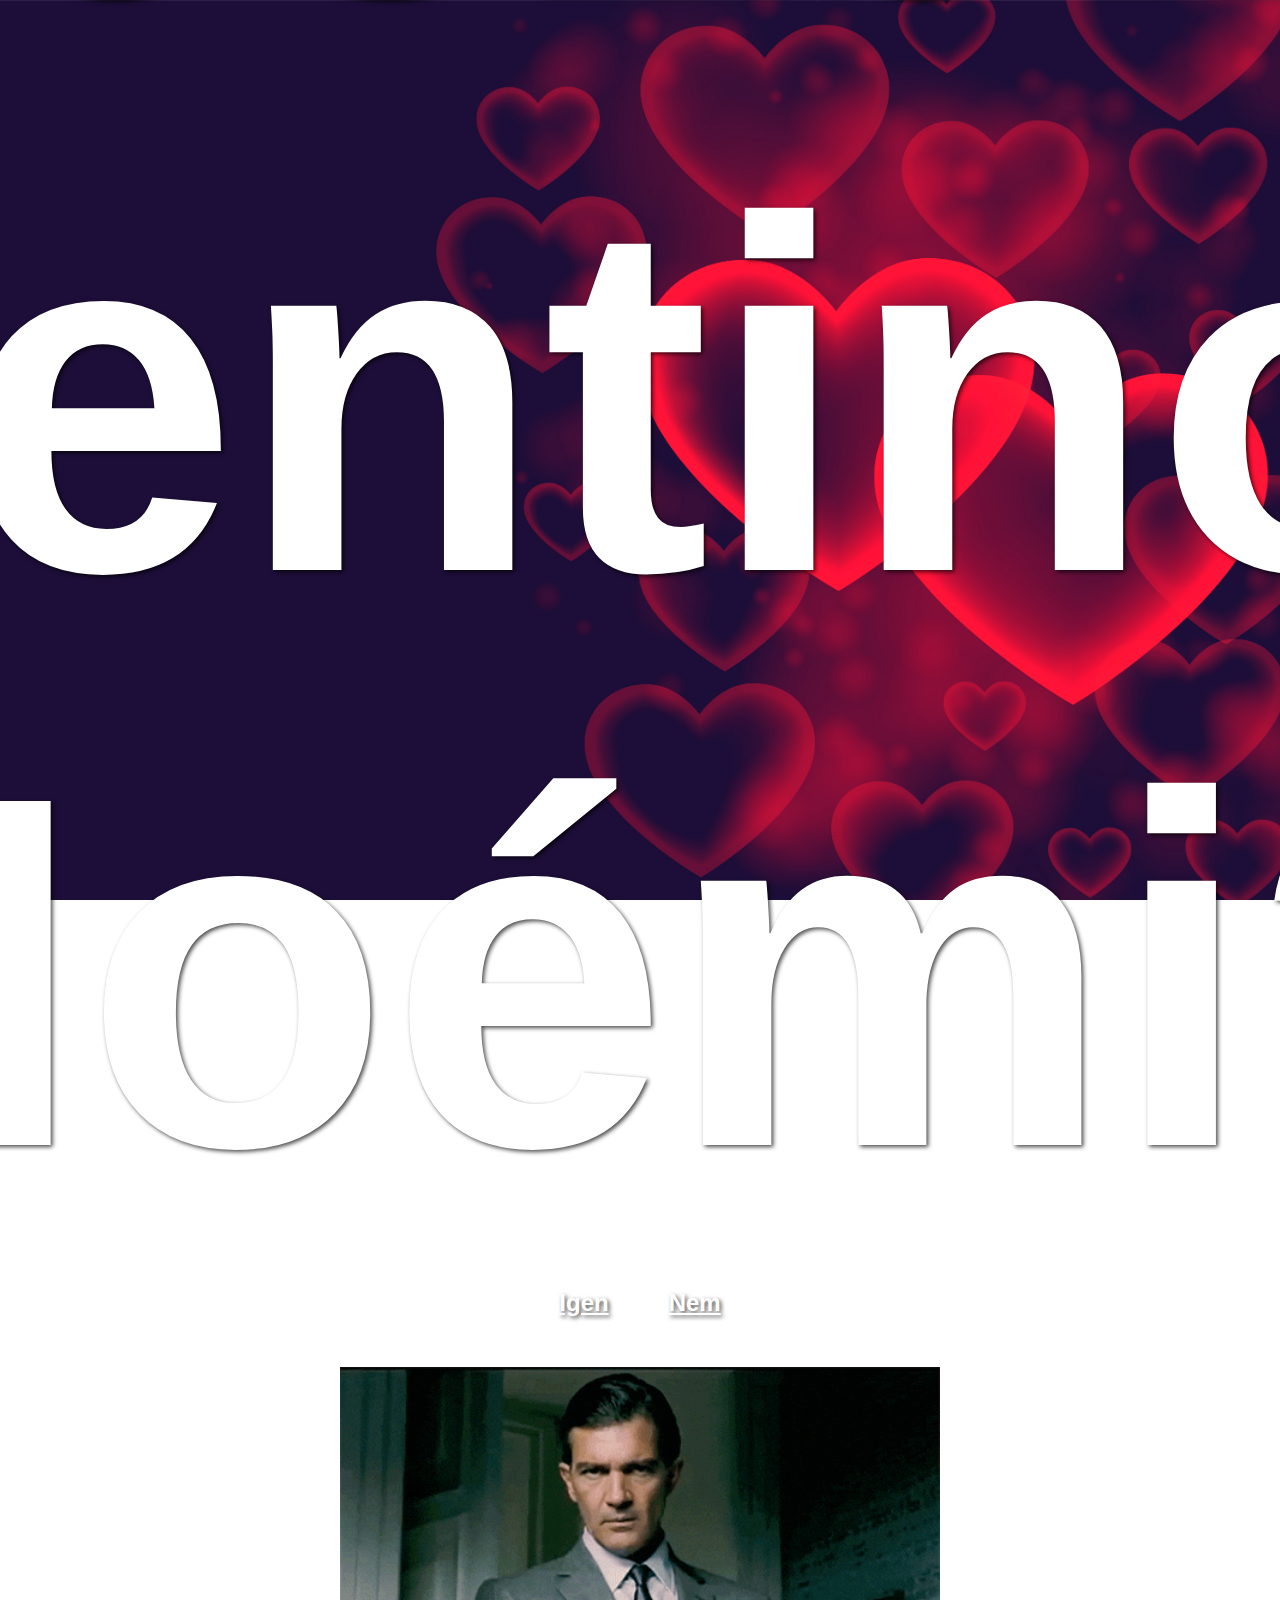
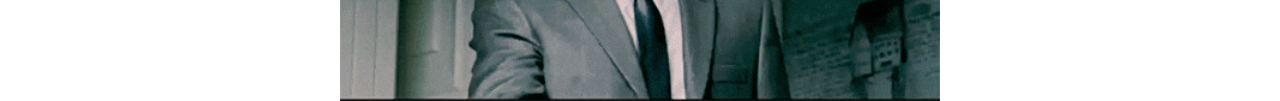
<file: index.html>
<!DOCTYPE html>
<html lang="hu">
<head>
    <meta charset="UTF-8">
    <meta name="viewport" content="width=device-width, initial-scale=1.0">
    <title>Leszel a Valentineom?</title>
    <link rel="stylesheet" href="style.css">
</head>
<body>
    <h1 class="title">Leszel a Valentinom, Noémi?</h1>
    <div class="options">
        <a href="igen.html" class="option">Igen</a>
        <a href="nem.html" class="option">Nem</a>
    </div>
    <img src="please.gif" alt="Kérlek" class="gif">
</body>
</html>
</file>
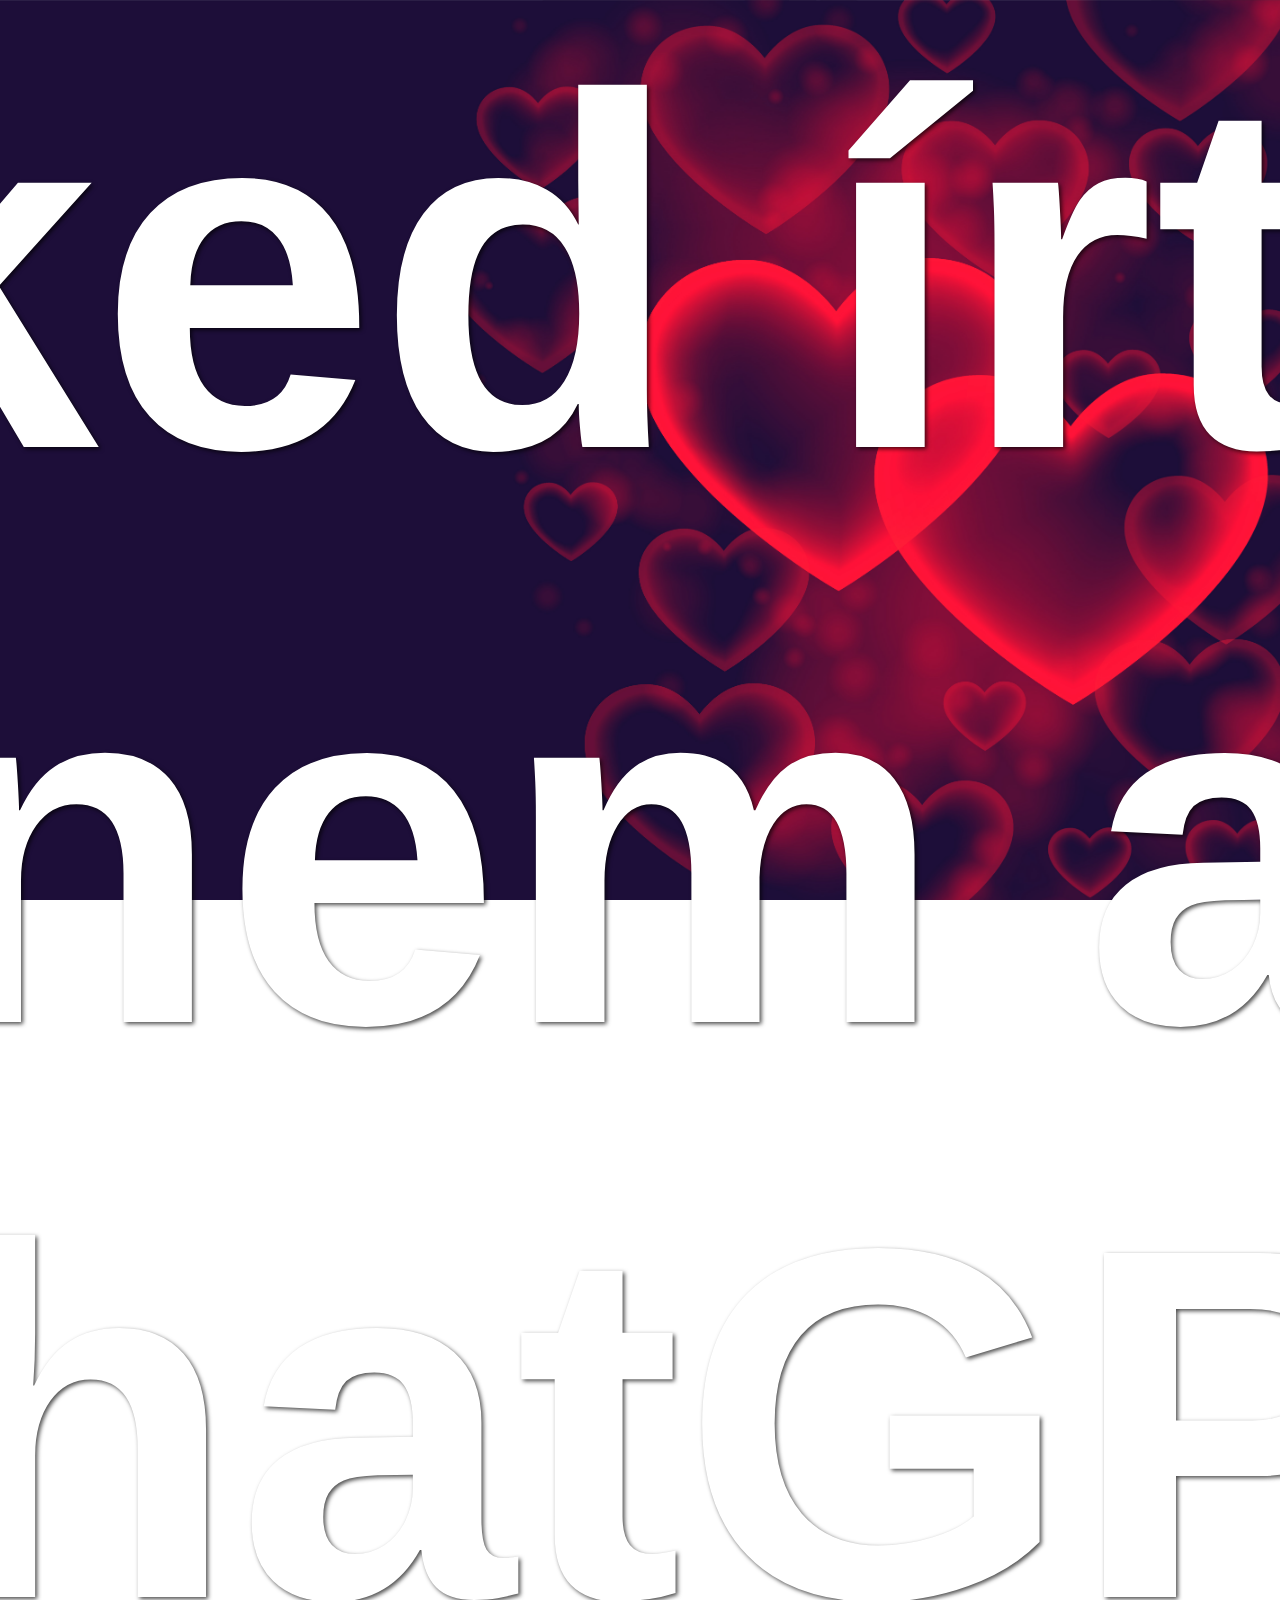
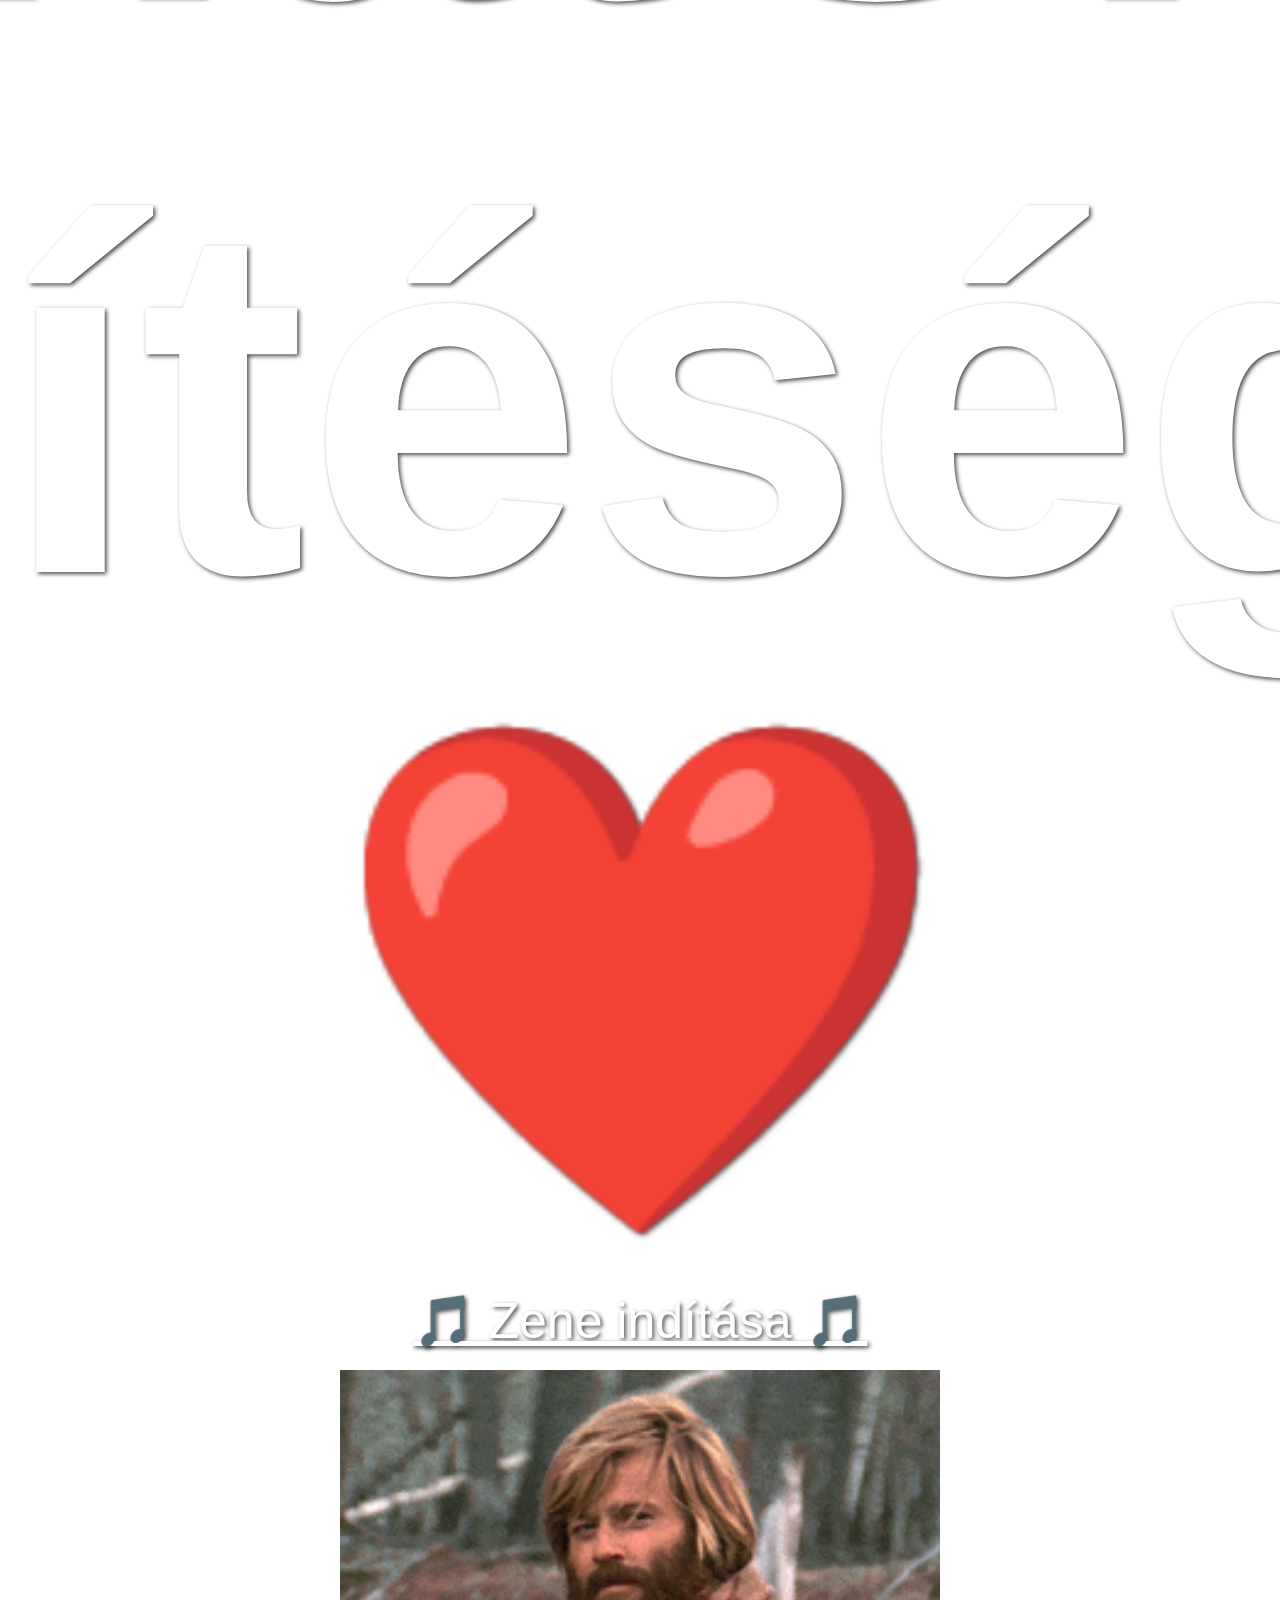
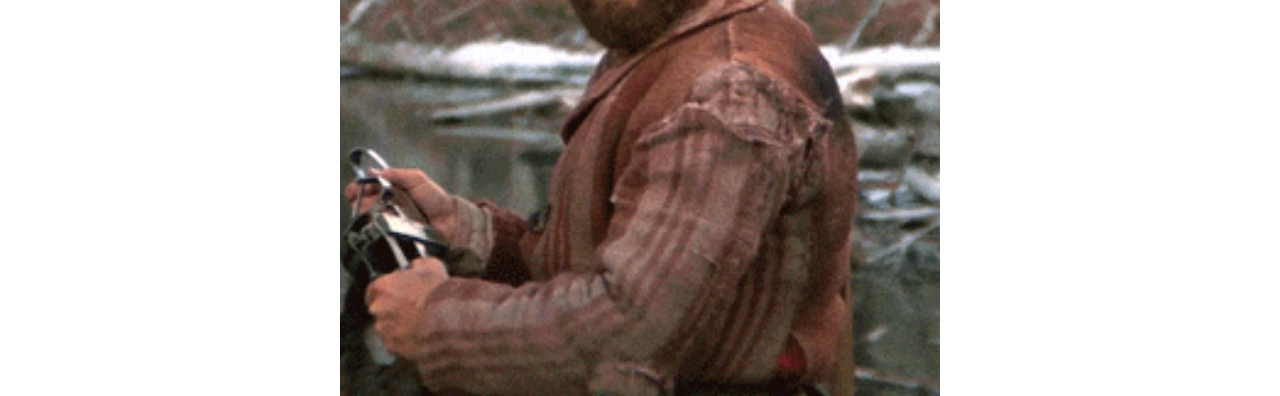
<file: igen.html>
<!DOCTYPE html>
<html lang="hu">
<head>
    <meta charset="UTF-8">
    <meta name="viewport" content="width=device-width, initial-scale=1.0">
    <title>Igen válasz</title>
    <link rel="stylesheet" href="style.css">
</head>
<body>
    <br>
    <br>
    <h1 class="title">❤️AZ IGENRE NYOMTÁL!!!!!! hallgasd meg a zenét amit neked írtam nem a ChatGPT segítéségvel ❤️</h1>
    <a href="#" class="play-button">🎵 Zene indítása 🎵</a>
    <img src="yes.gif" alt="Kérlek" class="gif">
    <script>
        document.querySelector(".play-button").addEventListener("click", function() {
            let audio = new Audio("love_song.mp3"); // Cseréld ki a megfelelő zenei fájlra
            audio.play();
        });
    </script>
</body>
</html>
</file>
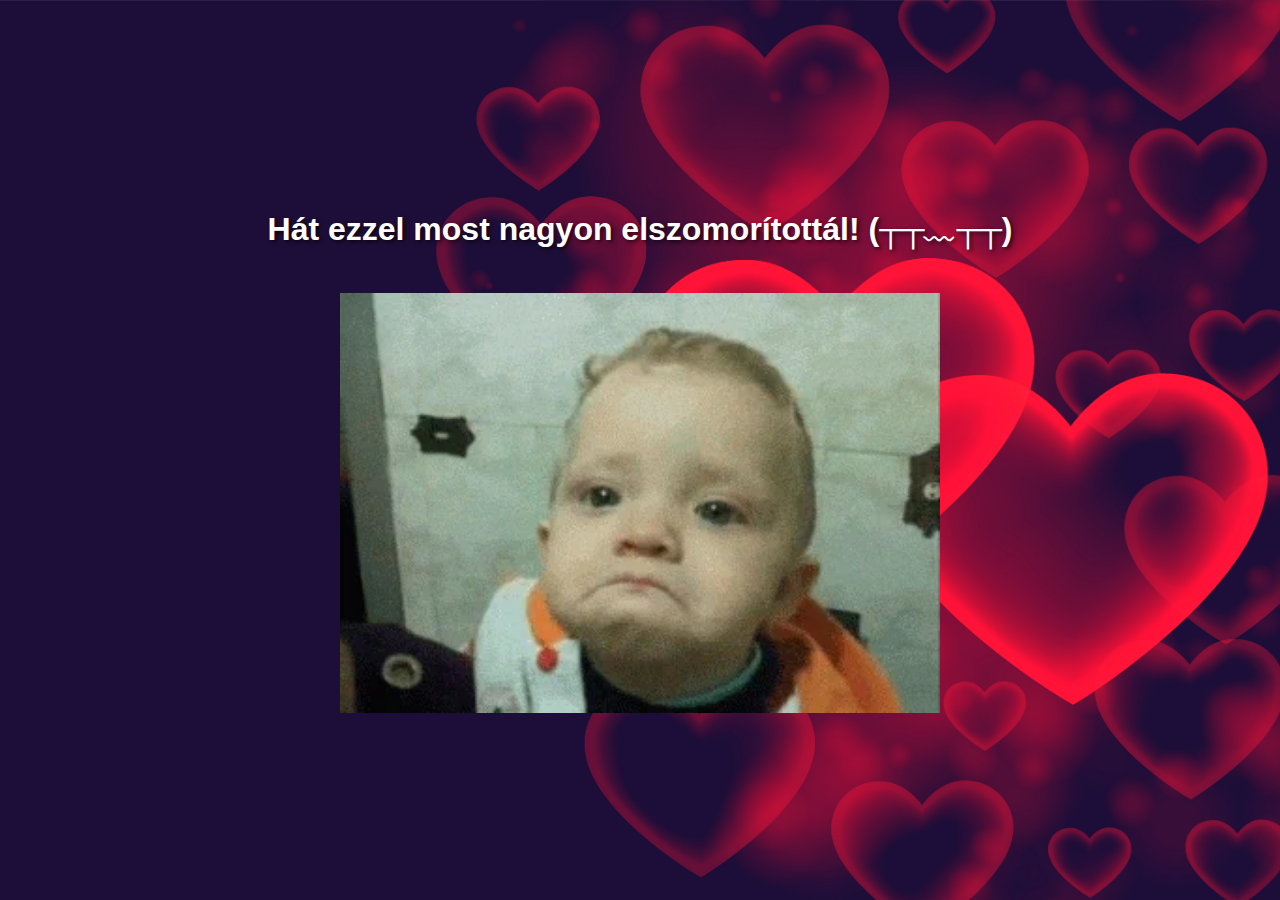
<file: nem.html>
<!DOCTYPE html>
<html lang="hu">
<head>
    <meta charset="UTF-8">
    <meta name="viewport" content="width=device-width, initial-scale=1.0">
    <title>Háttérkép Weboldal</title>
    <link rel="stylesheet" href="style.css">
</head>
<body>
    <h1> Hát ezzel most nagyon elszomorítottál! (┬┬﹏┬┬) </h1>
    <img src="sad.gif" alt="Kérlek" class="gif">
</body>
</html>
</file>
<file: style.css>
body {
    background-image: url('hatter.jpg');
    background-size: cover;
    background-position: center;
    background-attachment: fixed;
    margin: 0;
    height: 100vh;
    display: flex;
    flex-direction: column;
    justify-content: center;
    align-items: center;
    color: white;
    font-family: Arial, sans-serif;
    text-shadow: 2px 2px 4px rgba(0, 0, 0, 0.7);
    text-align: center;
}

.title {
    font-size: 500px;
    margin-bottom: 20px;
}

.options {
    display: flex;
    gap: 20px;
    margin-bottom: 20px;
}

.option {
    color: white;
    padding: 10px 20px;
    border-radius: 20px;
    font-size: 1.5rem;
    font-weight: bold;
    cursor: pointer;
}

.play-button{
    color:white;
    font-size: 50px;
}
.gif {
    width: 600px; /* A gif nagyobb lett */
    margin-top: 20px;
}
</file>
